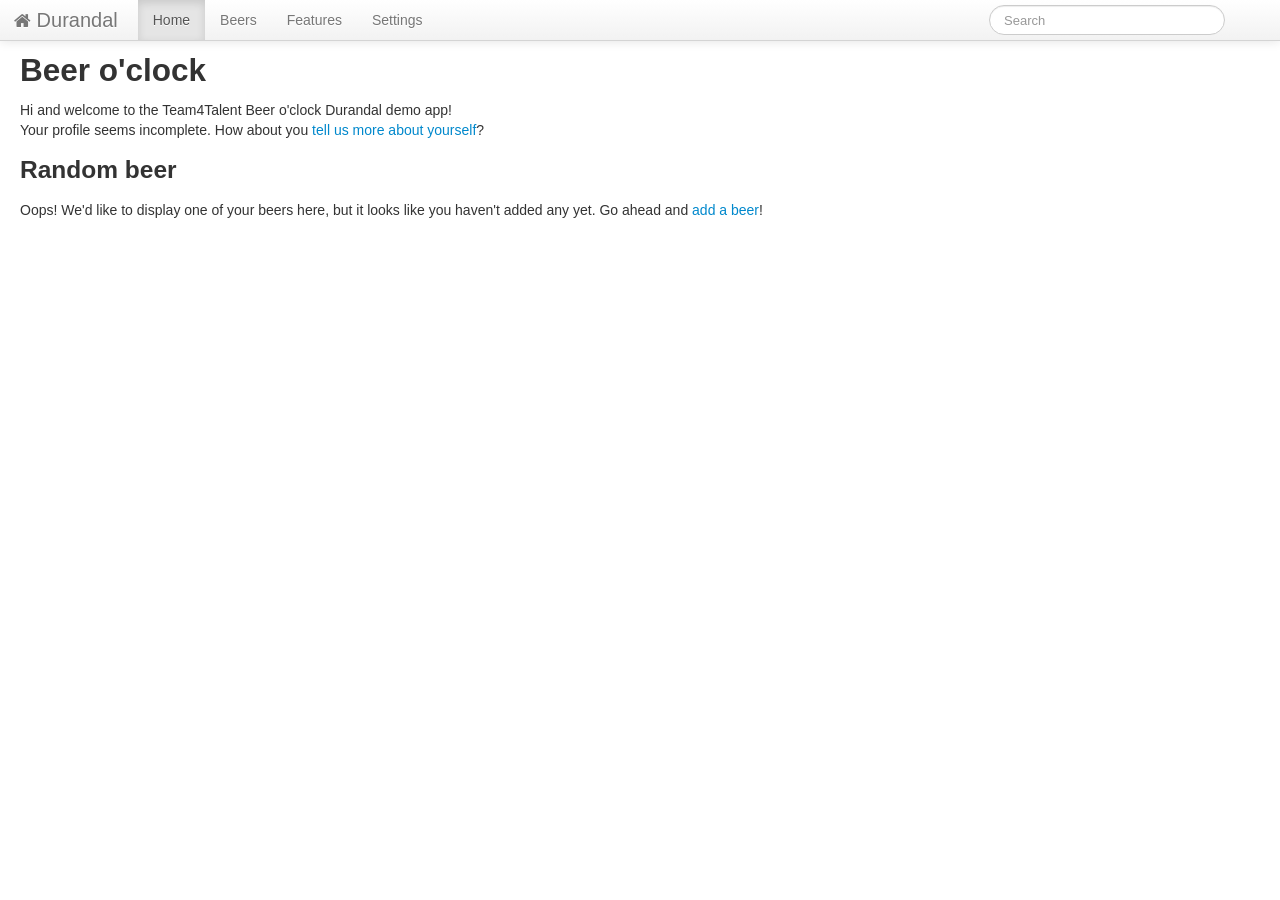
<file: Html only demo/index.html>
﻿<!DOCTYPE html>
<html>
    <head>
        <title>Team4Talent</title>
        
        <meta charset="utf-8" />
        <meta http-equiv="X-UA-Compatible" content="IE=edge, chrome=1" />
        <meta name="apple-mobile-web-app-capable" content="yes" />
        <meta name="apple-mobile-web-app-status-bar-style" content="black" />
        <meta name="format-detection" content="telephone=no"/>
        <meta name="viewport" content="width=device-width, initial-scale=1.0" />
        
        <link rel="apple-touch-startup-image" href="lib/durandal/img/ios-startup-image-landscape.png" media="(orientation:landscape)" />
        <link rel="apple-touch-startup-image" href="lib/durandal/img/ios-startup-image-portrait.png" media="(orientation:portrait)" />
        <link rel="apple-touch-icon" href="lib/durandal/img/icon.png"/>
        
        <link rel="stylesheet" href="lib/bootstrap/css/bootstrap.css" />
        <link rel="stylesheet" href="lib/bootstrap/css/bootstrap-responsive.css" />
        <link rel="stylesheet" href="lib/font-awesome/css/font-awesome.css" />
        <link rel="stylesheet" href="css/ie10mobile.css" />
        <link rel="stylesheet" href="lib/durandal/css/durandal.css" />
        <link rel="stylesheet" href="css/starterkit.css" />
        <link rel="stylesheet" href="css/main.css" />
        
        <script type="text/javascript">
            if (navigator.userAgent.match(/IEMobile\/10\.0/)) {
                var msViewportStyle = document.createElement("style");
                var mq = "@@-ms-viewport{width:auto!important}";
                msViewportStyle.appendChild(document.createTextNode(mq));
                document.getElementsByTagName("head")[0].appendChild(msViewportStyle);
            }
        </script>
    </head>
    <body>
        <div id="applicationHost">
            <div class="splash">
              <div class="message">
                  Team4Talent beer app demo thing
              </div>
              <i class="icon-spinner icon-2x icon-spin active"></i>
          </div>
        </div>

        <script src="lib/require/require.js" data-main="app/main"></script>
    </body>
</html>
</file>
<file: Html only demo/css/ie10mobile.css>
﻿@-webkit-viewport {
    width: device-width;
}

@-moz-viewport {
    width: device-width;
}

@-ms-viewport {
    width: device-width;
}

@-o-viewport {
    width: device-width;
}

@viewport {
    width: device-width;
}
</file>
<file: Html only demo/lib/durandal/css/durandal.css>
/*!
 * Durandal 2.0.0 Copyright (c) 2012 Blue Spire Consulting, Inc. All Rights Reserved.
 * Available via the MIT license.
 * see: http://durandaljs.com or https://github.com/BlueSpire/Durandal for details
 */

.modalBlockout {
    position: fixed;
    top: 0;
    left: 0;
    width: 100%;
    height: 100%;
    background: black;
    opacity: 0;
    
    pointer-events: auto;
    
    -webkit-backface-visibility: hidden;
    
    -webkit-transition: opacity 0.1s linear; 
	-moz-transition: opacity 0.1s linear; 
	-o-transition: opacity 0.1s linear;
	transition: opacity 0.1s linear; 
}

.modalHost {
    top: 50%;
    left: 50%;
    position: fixed;
    opacity: 0;
    
    -webkit-backface-visibility: hidden;

    -webkit-transition: opacity 0.1s linear; 
	-moz-transition: opacity 0.1s linear; 
	-o-transition: opacity 0.1s linear;
	transition: opacity 0.1s linear;
}

.messageBox {
    background-color: white;
    border: 1px solid #999;
    border: 1px solid rgba(0, 0, 0, 0.3);
    -webkit-border-radius: 6px;
    -moz-border-radius: 6px;
    border-radius: 6px;
    outline: none;
    -webkit-box-shadow: 0 3px 7px rgba(0, 0, 0, 0.3);
    -moz-box-shadow: 0 3px 7px rgba(0, 0, 0, 0.3);
    box-shadow: 0 3px 7px rgba(0, 0, 0, 0.3);
    -webkit-background-clip: padding-box;
    -moz-background-clip: padding-box;
    background-clip: padding-box;
    min-width: 300px;
}

.durandal-view-404 {
    color: red;
    margin: 8px 0;
    padding: 8px;

    -webkit-box-shadow: 0 3px 7px rgba(0, 0, 0, 0.3);
    -moz-box-shadow: 0 3px 7px rgba(0, 0, 0, 0.3);
    box-shadow: 0 3px 7px rgba(0, 0, 0, 0.3);

    border: 1px solid #999;
    border: 1px solid rgba(0, 0, 0, 0.3);
    -webkit-border-radius: 6px;
    -moz-border-radius: 6px;
    border-radius: 6px;
}
</file>
<file: Html only demo/css/starterkit.css>
﻿/*!
 * Durandal 2.0.0 Copyright (c) 2012 Blue Spire Consulting, Inc. All Rights Reserved.
 * Available via the MIT license.
 * see: http://durandaljs.com or https://github.com/BlueSpire/Durandal for details
 */

.splash {
    text-align: center;
    margin: 10% 0 0 0;
}

.splash .message {
    font-size: 5em;
    line-height: 1.5em;
    -webkit-text-shadow: rgba(0, 0, 0, 0.5) 0 0 15px;
    text-shadow: rgba(0, 0, 0, 0.5) 0 0 15px;
    text-transform: uppercase;
}

.splash .icon-spinner {
    text-align: center;
    display: inline-block;
    font-size: 5em;
    margin-top: 50px;
}

.page-host {
    position: relative;
    top: 40px;
}

.navbar-fixed-top .navbar-inner {
    padding-left: 1em;
    padding-right: 1em;
}

.navbar-fixed-top .icon-home {
    font-size: 18px
}

.loader {
    margin: 6px 8px 4px 8px;
    visibility: hidden;
}

.loader.active {
    visibility: visible;
}

@media (max-width: 979px) {
    .page-host {
        top: 0;
    }

    .navbar-fixed-top {
        margin-bottom: 0;
    }
}
</file>
<file: Html only demo/css/main.css>
.beer-summary {
    display: block;
    border: 2px solid #808080;
    border-radius: 10px;
    -webkit-box-shadow: 5px 5px 3px rgba(0, 0, 0, 0.1);
       -moz-box-shadow: 5px 5px 3px rgba(0, 0, 0, 0.1);
            box-shadow: 5px 5px 3px rgba(0, 0, 0, 0.1);
    width:  200px;
    height: 150px;
    padding:  5px;
    color: grey;
}

.beer-summary:hover {
    text-decoration: none;
    color: grey;
}

.beer-delete {
    color: #BB3333;
    display: inline-block;
}

.beer-delete:hover {
    color: #FF2222;
    cursor: pointer;
}

.quick-add {
    border: 1px solid #808080;
    -webkit-border-radius: 5px;
       -moz-border-radius: 5px;
            border-radius: 5px;
    margin-bottom: 10px;
    padding: 5px;
}

.unrated {
    background-color: #CCC;
}

.top-rated {
    background-color: #adff2f;
}

.invalid-input {
    border: 1px solid red;
}
</file>
